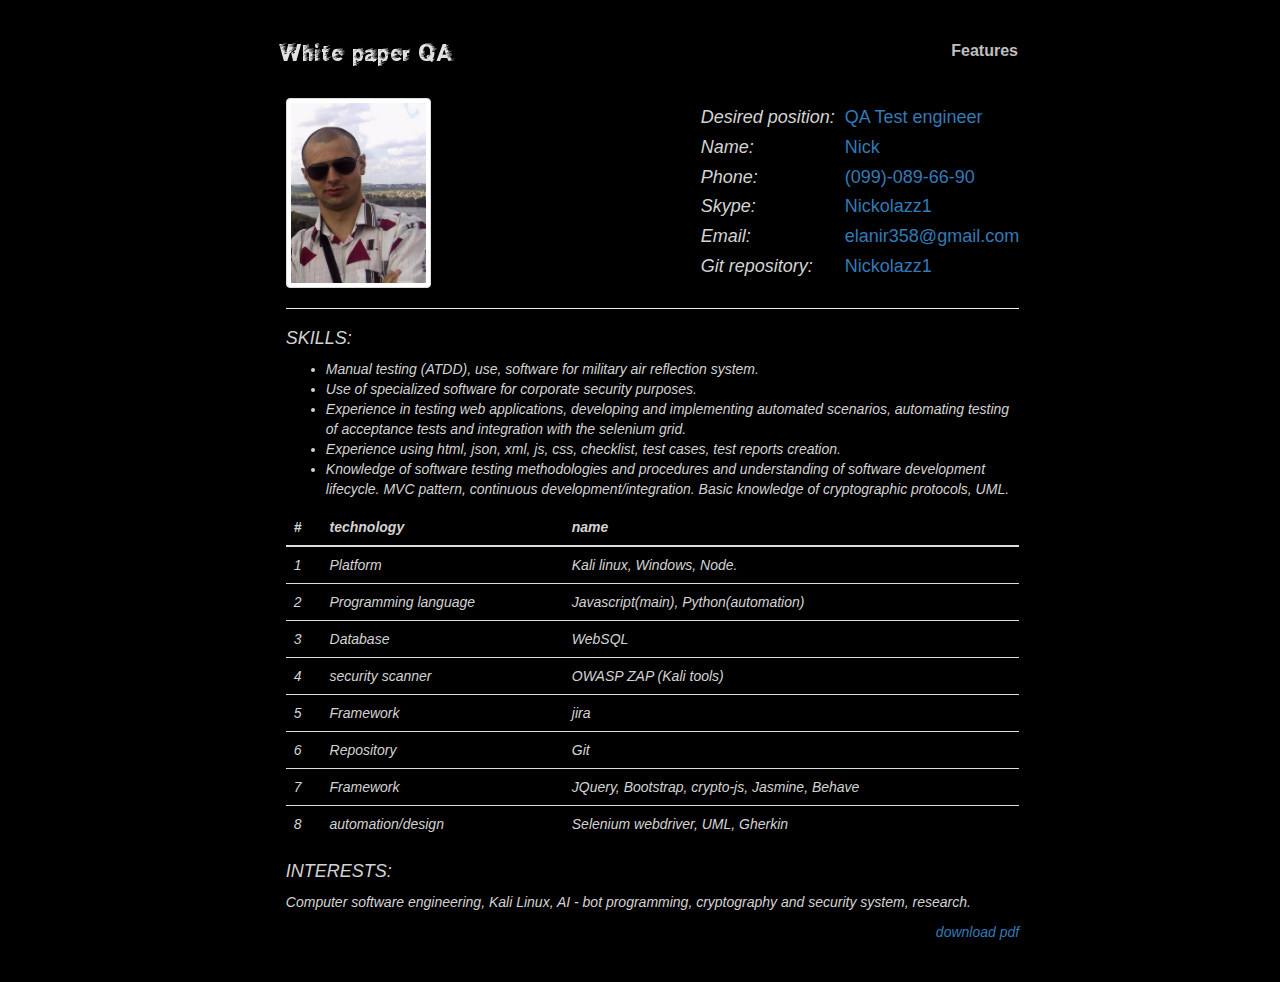
<file: about.html>
<!DOCTYPE html>
<html>
<head>
	<meta charset="utf-8">
	<title>Resume</title>
	<!--Jquery CDN-->
	<script src="libs/jquery-3.2.1.js"></script>
	<!-- Latest compiled and minified CSS -->
	<link href="libs/bootstrap-3.3.7-dist/css/bootstrap.min.css" rel="stylesheet">
	<!-- Optional theme -->
	<link rel="stylesheet" href="libs/bootstrap-3.3.7-dist/css/bootstrap-theme.min.css">
	<!-- Latest compiled and minified JavaScript -->
	<script src="libs/bootstrap-3.3.7-dist/js/bootstrap.min.js"></script>
	<!-- My style CSS -->
	<link rel="stylesheet" type="text/css" href="styles/about.css">
	<link rel="shortcut icon" href="img/favicon.gif">
</head>
<body>
<br>
<div class="container" id="mycontainer">
	<div class="row" id="myhead">
		<header class="col-lg-12 col-md-12 col-sm-12 col-xs-12">
			<div class="masthead clearfix">
	            <div class="inner">
	        	    <a href="index.html"><img src="img/logo.png" alt="" class="masthead-brand"></img></a>
	                <ul class="nav masthead-nav">
	                  <li><a href="features.html">Features</a></li>
	                </ul>
	            </div>
	        </div>
		</header>
	</div>
	<div class="row" id="content">
		<div class="col-lg-2"></div>
		<div class="col-lg-8" id="resumeContent">
			<br>
			<img data-src="holder.js/145x190" class="img-thumbnail" alt="145x190" style="width: 145px; height: 190px;" src="img/me.jpg" data-holder-rendered="true">
			<div class="basicInform">
				<div class="basinf">
					<h4>QA Test engineer</h4>
					<h4>Nick</h4>
					<h4>(099)-089-66-90</h4>
					<h4>Nickolazz1</h4>
					<h4><a href="mailto:elanir358@gmail.com">elanir358@gmail.com</a></h4>
					<h4><a href="https://github.com/Nickolazz1?tab=repositories">Nickolazz1</a></h4>
				</div>
				<div class="basinfs">
					<h4><i class="cursive">Desired position:</h4>
					<h4><i class="cursive">Name:</h4>
					<h4><i class="cursive">Phone:</h4>
					<h4><i class="cursive">Skype:</h4>
					<h4><i class="cursive" id="cursive">Email:</h4>
					<h4><i class="cursive">Git repository:</h4>
				</div>
			</div>
			<hr>
			<h4>SKILLS:</h4>
			<ul>
  				<li>Manual testing (ATDD), use, software for military air reflection system.</li>
  				<li>Use of specialized software for corporate security purposes.</li>
  				<li>Experience in testing web applications, developing and implementing automated scenarios,
            automating testing of acceptance tests and integration with the selenium grid.</li>
  				<li>Experience using html, json, xml, js, css, checklist, test cases, test reports creation.</li>
  				<li>Knowledge of software testing methodologies and procedures and understanding of software
            development lifecycle. MVC pattern, continuous development/integration. Basic knowledge of
            cryptographic protocols, UML.</li>
			</ul>
			<table class="table">
            <thead>
              <tr>
                <th>#</th>
                <th>technology</th>
                <th>name</th>
              </tr>
            </thead>
            <tbody>
              <tr>
                <td>1</td>
                <td>Platform</td>
                <td>Kali linux, Windows, Node.</td>
              </tr>
              <tr>
                <td>2</td>
                <td>Programming language</td>
                <td>Javascript(main), Python(automation)</td>
              </tr>
              <tr>
                <td>3</td>
                <td>Database</td>
                <td>WebSQL</td>                
              </tr>
              <tr>
                <td>4</td>
                <td>security scanner</td>
                <td>OWASP ZAP (Kali tools)</td>                
              </tr>
              <tr>
                <td>5</td>
                <td>Framework</td>
                <td>jira</td>                
              </tr>
              <tr>
                <td>6</td>
                <td>Repository</td>
                <td>Git</td>                
              </tr>
              <tr>
                <td>7</td>
                <td>Framework</td>
                <td>JQuery, Bootstrap, crypto-js, Jasmine, Behave</td>                
              </tr>
              <tr>
                <td>8</td>
                <td>automation/design</td>
                <td>Selenium webdriver, UML, Gherkin</td>                
              </tr>
            </tbody>
          </table>
          <h4>INTERESTS:</h4>
          <p>Computer software engineering, Kali Linux, AI - bot programming, cryptography and security system, research.</p>
          <a class="resumeLink" href="download/NickolazResume.pdf" download>download pdf</a>
          <br>
          <br>
          <br>
		</div>
		<div class="col-lg-2"></div>
	</div>

</div>
<style id="holderjs-style" type="text/css">
    @font-face {
        font-family: Terminator; /* Гарнитура шрифта */
        src: url(fonts/Terminator.ttf); /* Путь к файлу со шрифтом */
        /*src: local(Terminator), url(fonts/Terminator.ttf); /* Путь к файлу со шрифтом */
    }
</style>

</body>
</html>
</file>
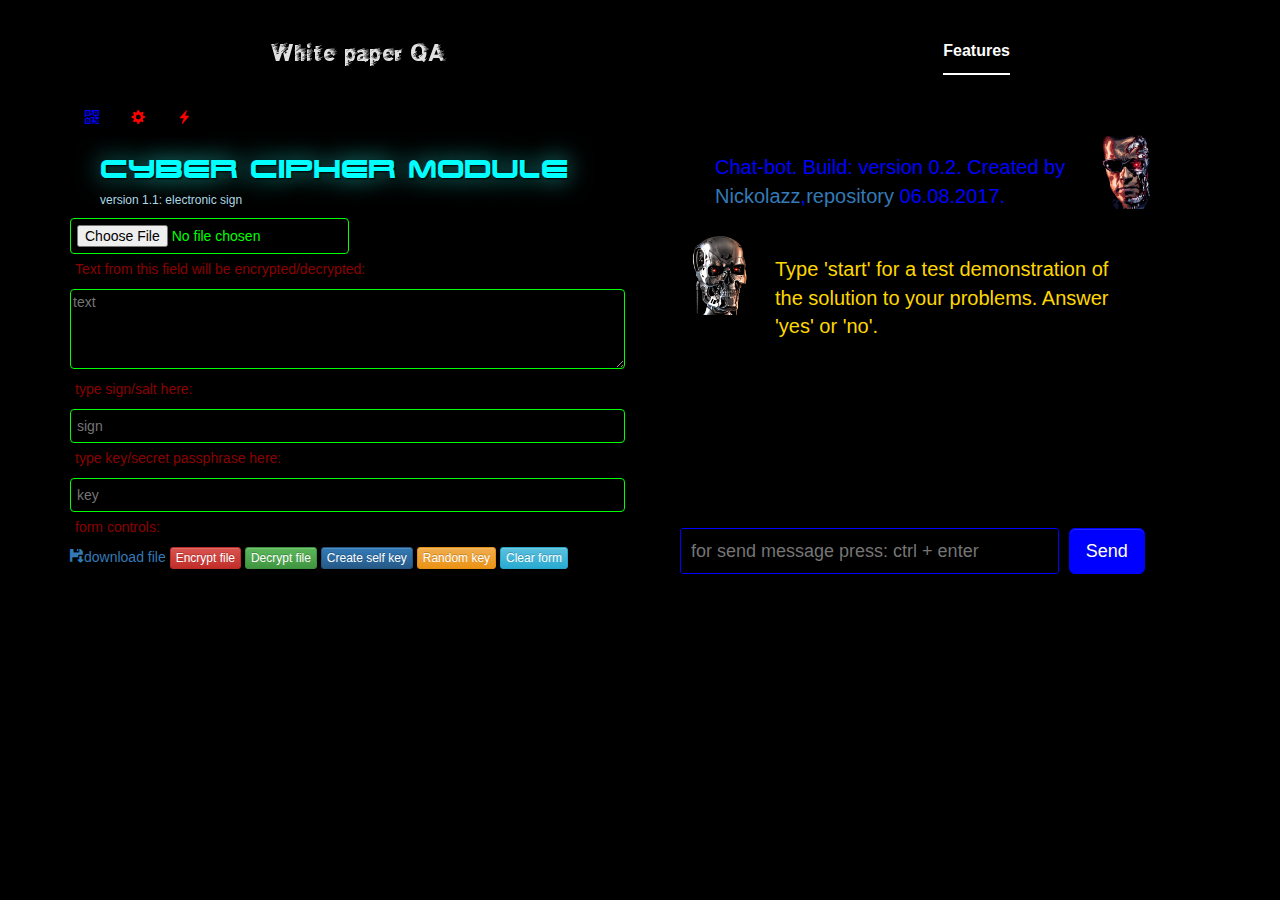
<file: features.html>
<!DOCTYPE html>
<html lang="en">
<head>
	<title>Features</title>
	<meta http-equiv="Content-Type" content="text/html; charset=utf-8">
	<!--Jquery CDN-->
	<script src="libs/jquery-3.2.1.js"></script>
	<!-- Latest compiled and minified CSS -->
	<link href="libs/bootstrap-3.3.7-dist/css/bootstrap.min.css" rel="stylesheet">
	<!-- Optional theme -->
	<link rel="stylesheet" href="libs/bootstrap-3.3.7-dist/css/bootstrap-theme.min.css">
	<!-- Latest compiled and minified JavaScript -->
	<script src="libs/bootstrap-3.3.7-dist/js/bootstrap.min.js"></script>
	<!-- My style CSS -->
	<link rel="stylesheet" type="text/css" href="styles/features.css">
	<link rel="stylesheet" type="text/css" href="styles/styleRobot.css">
	<link rel="shortcut icon" href="img/favicon.gif">
</head>
<body>
<br>
<div class="container" id="mycontainer">
	<div class="row" id="myhead">
		<header class="col-lg-12 col-md-12 col-sm-12 col-xs-12">
			<div class="masthead clearfix">
	            <div class="inner">
	        	    <a href="index.html"><img src="img/logo.png" alt="white paper QA" class="masthead-brand"></img></a>
	                <ul class="nav masthead-nav">
	                  <li class="active"><a href="features.html">Features</a></li>                  
	                </ul>
	            </div>
	        </div>
		</header>
	</div>
	<br>
	<div class="row" id="content">

		<div id="cryptprg" class="tabbable col-lg-6 col-md-6 col-sm-12 col-xs-12"> <!-- Only required for left/right tabs -->
			<ul class="nav nav-pills">
				<li class="active"><a href="#tab1" data-toggle="tab"><span class="glyphicon glyphicon-qrcode"></span></a></li>
			    <li><a href="#tab2" data-toggle="tab"><span class="glyphicon glyphicon-cog"></span></a></li>
			    <li><a href="#tab3" data-toggle="tab"><span class="glyphicon glyphicon-flash"></span></a></li>
			</ul>
		  	<div class="tab-content">

			  	<div class="tab-pane active" id="tab1">
			    	<div id="cryptFileForm">
						<h3 class="terminus">CYBER CIPHER MODULE</h3>
						<h6>version 1.1: electronic sign</h6>					
						<form action="" method="" class="formFile">
				    		<!--
							<div class="radio">
								<input id="input" class="fileInput" type="file">
								<div class="cipherAction">
									<label class="radio-inline"><input type="radio" name="1" checked="checked">cipher</label>
									<label class="radio-inline"><input type="radio" name="1">decipher</label>	
								</div>
							</div>
							-->
							<input id="input" class="fileInput" type="file">
							<label class="lab1 lbl" for="textarea">Text from this field will be encrypted/decrypted:</label>
							<textarea id="textarea" class="FileTextArea" placeholder="text"></textarea>
							<label class="lab1 lbl" for="fileSign">type sign/salt here:</label>
							<input type="text" name="signForFile" class="CrptFileInput" id="fileSign" placeholder="sign"/>
							<label class="lab1 lbl" for="fileKey">type key/secret passphrase here:</label>
							<input type="text" name="keyForFile" class="CrptFileInput" id="fileKey" placeholder="key"/>						
						<!--Пример 2-->
							<label class="lab1 lbl" for="output">form controls:</label>
							<div id="output">
								<a href="" id="a"><span class="glyphicon glyphicon-floppy-save"></span>download file</a>
								<button class="btn btn-xs btn-danger" id="CreateCipherFile")">Encrypt file</button>
								<button class="btn btn-xs btn-success" id="CreateDecryptedFile">Decrypt file</button>
								<button class="btn btn-xs btn-primary" id="GenerateKeyForFile">Create self key</button>
								<button class="btn btn-xs btn-warning" id="GenerateRandomKey">Random key</button>
								<button class="btn btn-xs btn-info" id="clearAll">Clear form</button>
							</div>
						</form>
					</div>		      	
				</div>

				<div class="tab-pane" id="tab2">
					<div id="settingsForm">
						<h3 class="terminus">SETTINGS</h3>
						<h6>version 1.1: electronic sign</h6>
						<br>
						<label class="lab1 lbl" for="pbkdfSettings">Secret key length:</label>
						<div class="radio2" id="pbkdfSettings">
							<label class="radio-inline"><input type="radio" name="2" checked="checked">128 bit</label>			
							<label class="radio-inline"><input type="radio" name="2">256 bit</label>
							<label class="radio-inline"><input type="radio" name="2">512 bit (1000 iterations)</label>
						</div>
						<br>
						<label class="lab1 lbl" for="ciphersSettings">Cipher algorithms:</label>
						<div class="radio2" id="ciphersSettings">
							<label class="radio-inline"><input type="radio" name="3" checked="checked">AES</label>
							<label class="radio-inline"><input type="radio" name="3">Triple DES</label>
							<label class="radio-inline"><input type="radio" name="3">Rabbit</label>
							<label class="radio-inline"><input type="radio" name="3">RC4drop</label>		
						</div>
						<br>
						<label class="lab1 lbl" for="hmacSettings">HMAC algorithms:</label>
						<div class="radio2" id="hmacSettings">
							<label class="radio-inline"><input type="radio" name="4" checked="checked">MD-5</label>
							<label class="radio-inline"><input type="radio" name="4">SHA-1</label>						
							<label class="radio-inline"><input type="radio" name="4">SHA-256</label>
							<label class="radio-inline"><input type="radio" name="4">SHA-512</label>
						</div>
						<br>
						<label class="lab1 lbl" for="hasherSettings">Hasher algorithms:</label>
						<div class="radio2" id="hasherSettings">
							<label class="radio-inline"><input type="radio" name="5" checked="checked">sha3-224</label>
							<label class="radio-inline"><input type="radio" name="5">sha3-256</label>						
							<label class="radio-inline"><input type="radio" name="5">sha3-384</label>
							<label class="radio-inline"><input type="radio" name="5">sha3-512</label>
							<label class="radio-inline"><input type="radio" name="5">Ripemd-160</label>
						</div>			
					</div>
				</div>

			    <div class="tab-pane" id="tab3">
			      	<!--dfsgsdfgsdfgdfsgdfsgdfsgdfsgdsfgdfsg-->
			      	<div id="cypherprg">				
						<h3 class="terminus">Crypt bot: <strong>"QUARK43"</strong></h3>
						<h6><strong>version 0.3:</strong> "Gronsfeld cypher"</h6>
						<br>
						<!--Encryption form-->
						<div class="col-lg-6 col-md-6 col-sm-12 col-xs-12">
							<h4 class="encform">Encryption form</h4>
							<form action="" method="" id="form1">
								<div class="form-group">
									<label class="lab1" for="text1">some text</label>
									<input type="text" name="originaltext" class="form-control" id="text1" placeholder="only laters"/>
								</div>
								<div class="form-group">
									<label class="lab1" for="key1">key</label>
									<input type="key" name="originaltext" class="form-control" id="key1" placeholder="only numbers"/>
								</div>
								<div class="form-group">
									<label class="lab1" for="shifrResult1">result</label>
									<input type="shifrResult" name="originaltext" class="form-control" id="shifrResult1" placeholder="must be clear"/>
								</div>
								<br>
								<div class="form-group">
									<button type="button" class="btn btn-danger" id="btn1">Encrypt</button>
								</div>
							</form>
						</div>
						<!--Decryption form-->
						<div class="col-lg-6 col-md-6 col-sm-12 col-xs-12">
							<h4 class="decform">Decryption form</h4>
							<form action="" method="" id="form2">
								<div class="form-group">
									<label class="lab2" for="text2">some cypher</label>
									<input type="text" name="originaltext" class="form-control" id="text2" placeholder="only laters"/>
								</div>
								<div class="form-group">
									<label class="lab2" for="key2">key</label>
									<input type="key" name="originaltext" class="form-control" id="key2" placeholder="only numbers"/>
								</div>
								<div class="form-group">
									<label class="lab2" for="shifrResult2">result</label>
									<input type="shifrResult" name="originaltext" class="form-control" id="shifrResult2" placeholder="must be clear"/>
								</div>
								<br>
								<div class="form-group">
									<button type="button" class="btn btn-success" id="btn2">Decrypt</button>
								</div>
							</form>
						</div>
					</div>
			      	<!--dsfadsfdfadsfadfadfadfadsfsadfdsafadsf-->
			    </div>
			</div>
		</div>
		
	    <!--CHAT BOT-->
		<div id="chatprg" class="col-lg-6 col-md-6 col-sm-12 col-xs-12">
			<div class="chatbox col-xs-12" id="chatbox">
				<div class="chatlogs" id="logs">

					<div name="msg" class="chat self">
						<div class="user-photo"><img src="img/shwarz.png"></div>
						<p class="chat-message">
							Chat-bot. Build: version 0.2. Created by <a href="download/NickolazResume.pdf" download>Nickolazz</a>,<a href="https://github.com/Nickolazz1?tab=repositories">repository</a> 06.08.2017.
						</p>
					</div>
					
					<div name="msg" class="chat friend">
						<div class="user-photo1"><img src="img/terminator.png"></div>
						<p class="chat-message">Type 'start' for a test demonstration of the solution to your problems. Answer 'yes' or 'no'.</p>
					</div>
					<!--
					<div name="msg" class="chat self">
						<div class="user-photo"><img src="img/shwarz.png"></div>
						<p class="chat-message">TEST MESSAGE</p>
					</div>
					-->
				</div>

				<div class="chat-form">
					<textarea id="txt" placeholder="for send message press: ctrl + enter"></textarea>
					<button type="button" class="btn btn-lg btn-primary" id="btn">Send</button>
				</div>
				<br>
			</div>
		</div>
	</div>
	<br>
</div>
<script type="text/javascript" src="scripts/mainRobot.js"></script>
<script type="text/javascript" src="scripts/gronsfeld.js"></script>
<style id="holderjs-style" type="text/css">
    @font-face {
        font-family: Terminator; /* Гарнитура шрифта */
        src: url(fonts/Terminator.ttf); /* Путь к файлу со шрифтом */
        /*src: local(Terminator), url(fonts/Terminator.ttf); /* Путь к файлу со шрифтом */
    }
</style>

<!--<script type="text/javascript" src="https://cdnjs.cloudflare.com/ajax/libs/crypto-js/3.1.9-1/crypto-js.js"></script>-->
<!-- CryptoJS -->
        <script src="libs/crypto-js-develop/src/core.js"></script>
        <script src="libs/crypto-js-develop/src/lib-typedarrays.js"></script>
        <script src="libs/crypto-js-develop/src/x64-core.js"></script>
        <script src="libs/crypto-js-develop/src/enc-utf16.js"></script>
        <script src="libs/crypto-js-develop/src/enc-base64.js"></script>
        <script src="libs/crypto-js-develop/src/md5.js"></script>
        <script src="libs/crypto-js-develop/src/sha1.js"></script>
        <script src="libs/crypto-js-develop/src/sha256.js"></script>
        <script src="libs/crypto-js-develop/src/sha224.js"></script>
        <script src="libs/crypto-js-develop/src/sha512.js"></script>
        <script src="libs/crypto-js-develop/src/sha384.js"></script>
        <script src="libs/crypto-js-develop/src/sha3.js"></script>
        <script src="libs/crypto-js-develop/src/ripemd160.js"></script>
        <script src="libs/crypto-js-develop/src/hmac.js"></script>
        <script src="libs/crypto-js-develop/src/pbkdf2.js"></script>
        <script src="libs/crypto-js-develop/src/evpkdf.js"></script>
        <script src="libs/crypto-js-develop/src/cipher-core.js"></script>
        <script src="libs/crypto-js-develop/src/mode-cfb.js"></script>
        <script src="libs/crypto-js-develop/src/mode-ctr.js"></script>
        <script src="libs/crypto-js-develop/src/mode-ofb.js"></script>
        <script src="libs/crypto-js-develop/src/mode-ecb.js"></script>
        <script src="libs/crypto-js-develop/src/pad-ansix923.js"></script>
        <script src="libs/crypto-js-develop/src/pad-iso10126.js"></script>
        <script src="libs/crypto-js-develop/src/pad-zeropadding.js"></script>
        <script src="libs/crypto-js-develop/src/pad-iso97971.js"></script>
        <script src="libs/crypto-js-develop/src/pad-nopadding.js"></script>
        <script src="libs/crypto-js-develop/src/rc4.js"></script>
        <script src="libs/crypto-js-develop/src/rabbit.js"></script>
        <script src="libs/crypto-js-develop/src/rabbit-legacy.js"></script>
        <script src="libs/crypto-js-develop/src/aes.js"></script>
        <script src="libs/crypto-js-develop/src/tripledes.js"></script>
<script type="text/javascript" src="libs/require.js"></script>
<script type="text/javascript" src="scripts/features.js"></script>

</body>
</html>
</file>
<file: styles/about.css>
body {
	background-color:  black;
}

/*
 * Header
 */

 /* Links */
a:focus,
a:hover {
  color: red;
  text-decoration-line: none;

}

header {
  margin-left: 8px;
}

#myhead {
  text-align: center;
}

.masthead-brand {
  margin-top: 20px;
  margin-bottom: 10px;
}

.masthead-nav > li {
  display: inline-block;
}
.masthead-nav > li + li {
  margin-left: 20px;
}
.masthead-nav > li > a {
  padding-right: 0;
  padding-left: 0;
  font-size: 16px;
  font-weight: bold;
  color: #fff; /* IE8 proofing */
  color: rgba(255,255,255,.75);
  border-bottom: 2px solid transparent;
}
.masthead-nav > li > a:hover,
.masthead-nav > li > a:focus {
  background-color: transparent;
  border-bottom-color: rgba(255,255,255,.25);
}
.masthead-nav > .active > a,
.masthead-nav > .active > a:hover,
.masthead-nav > .active > a:focus {
  color: #fff;
  border-bottom-color: #fff;
}

@media (min-width: 768px) {
  .masthead-brand {
    float: left;
    margin-left: 200px;
  }
  .masthead-nav {
    float: right;
    margin-right: 200px;
    margin-top: 10px;
  }
}

#resumeContent {
  color: white;
}
#resumeContent > .basicInform {
  float: right;
  text-align: left;
}
.basinf {
  float: right;
  text-align: left;
  color: #337ab7;
}
.basinfs {
  float: right;
  text-align: left;
  margin-right: 10px;
}
.cursive {
  color: lightgrey;
}
.resumeLink {
  float: right;
}
#backTop > a:focus,
a:hover {
  color: red;
  text-decoration-line: none;
  cursor: pointer;
}

#content {
  margin-left: 10px;
}
</file>
<file: styles/features.css>
h3 {
	color: #00FFFF;
	text-shadow: 1px 1px 2px black, 0 0 1em #20B2AA;
  margin-left: 30px;
}
h6 {
	color: #ADD8E6;
  margin-left: 30px;
}
.lab1 {
	color: darkred;
	font-weight: lighter;
}
.lab2 {
	color: darkgreen;
	font-weight: lighter;
}
.encform {
	color: red;
}
.decform {
	color: #00FF00;
}
body {
	background-color:  black;
}

#form1 input {
  background: black;
  border-color: red;
  color: white;
}
#form2 input {
  background: black;
  border-color: lime;
  color: white;
}
#form3 input {
  background: black;
  border-color: red;
  color: white;
}

/*
 * Header
 */

#myhead {
  text-align: center;
}

.masthead-brand {
  margin-top: 20px;
  margin-bottom: 10px;
}

.masthead-nav > li {
  display: inline-block;
}
.masthead-nav > li + li {
  margin-left: 20px;
}
.masthead-nav > li > a {
  padding-right: 0;
  padding-left: 0;
  font-size: 16px;
  font-weight: bold;
  color: #fff; /* IE8 proofing */
  color: rgba(255,255,255,.75);
  border-bottom: 2px solid transparent;
}
.masthead-nav > li > a:hover,
.masthead-nav > li > a:focus {
  background-color: transparent;
  border-bottom-color: rgba(255,255,255,.25);
}
.masthead-nav > .active > a,
.masthead-nav > .active > a:hover,
.masthead-nav > .active > a:focus {
  color: #fff;
  border-bottom-color: #fff;
}

@media (min-width: 768px) {
  .masthead-brand {
    float: left;
    margin-left: 200px;
  }
  .masthead-nav {
    float: right;
    margin-right: 200px;
    margin-top: 10px;
  }
}

.terminus {
  font-family: Terminator, 'Terminator Real NFI';
}

.lead {
  text-align: center;
}

.lead button:hover {
  color: red;
}

.chat-message > a:hover {
  color: red;
  text-decoration: none;
}

.nav-pills>li.active>a {
    color: blue;
    background-color: black;
}

.nav-pills>li.active>a:focus {
    color: blue;
    background-color: black;
}

.nav-pills>li.active>a:hover {
    color: blue;
    background-color: black;
}

.nav-pills>li >a {
    color: red;
    background-color: black;
}

.nav-pills>li >a:focus {
    color: red;
    background-color: black;
}

.nav-pills>li >a:hover {
    color: lime;
    background-color: black;
}

/* Для формы шифрования файлов */
/*
.radio {
  border: 1px solid;
  padding: 6px;
  border-radius: 4px;
}
.radio>input {
  float: left;
}
*/
.fileInput {
  border: 1px solid;
  padding: 6px;
  border-radius: 4px;
}
.radio2 {
  color: lime;
}
.cipherAction {
  text-align: right;
  margin-right: 20px;
}
.FileTextArea {
  border: 1px solid;
  border-color: lime;
  background-color: black;
  color: white;
  height: 80px;
  width: 100%;
  border-radius: 4px;
}
.CrptFileInput {
  border: 1px solid;
  width: 100%;
  padding: 6px;
  font-size: 14px;
  background-color: black;
  border-radius: 4px;
  color: white;
  border-color: lime;
}
.lbl {
  padding: 5px;
}
.formFile {
  color: lime;
  /*border-radius: 4px;*/
}
#output > a:hover {
  color: red;
  text-decoration: none;
}
/* Для формы шифрования файлов */
</file>
<file: styles/styleRobot.css>
.chatbox {
	/*max-width: 500px;*/
	/*min-width: 390px;*/
	height: 435px;
	background: black;
	padding: 25px;
	/*margin: 20px auto;*/
	/*box-shadow: 0 3px #7B68EE;*/
}

.chatlogs {
	padding: 10px;
	width: 100%;
	height:  375px;	
	overflow-x: hidden;
	overflow-y: scroll; 
}

.chatlogs::-webkit-scrollbar {
	width: 10px;
}

.chatlogs::-webkit-scrollbar-thumb {
	border-radius: 5px;
	background: rgba(0,0,0,.1);

}

.chat {
	display: flex;
	flex-flow: row wrap;
	align-items: flex-start;
	margin-bottom: 10px;
}

.chat .user-photo {
	width: 60px;
	height: 80px;
	background: black;
	border-radius: 20%;
	overflow: hidden;
}

.chat .user-photo img{
	width: 100%;
	
}

.chat .user-photo1 {
	width: 60px;
	height: 80px;
	background: black;
	border-radius: 20%;
	overflow: hidden;
}

.chat .user-photo1 img{
	width: 100%;
	
}

.chat .chat-message {
	width: 80%;
	padding: 15px;
	margin: 5px 10px 0;
	border-radius: 10px;
	color: white;
	font-size: 20px;
	
}

.friend .chat-message {
	background: black;
	color: #FFD700;	
}

.self .chat-message {
	background: black;
	order: -1;
	color: #0000FF;
}

.chat-form {
	margin-top: 30px;
	display: flex;
	align-items: flex-start;
}

.chat-form textarea {
	
	width: 75%;
	height: 46px;
	
	border-radius: 3px;
	resize: none;
	padding: 10px;
	font-size: 18px;
	color: #0000FF;
	background: black;
	border-color: #0000FF;
}

.chat-form textarea:focus {
	background: black;
	color: white;
}

.chat-form textarea::-webkit-scrollbar {
	width: 10px;
}

.chat-form textarea::-webkit-scrollbar-thumb {
	border-radius: 5px;
	background: rgba(0,0,0,.1);
}

.chat-form button {
	margin: 0 10px;
	background: #0000FF;
	border-color: #0000FF;
}

.chat-form button:hover {
	background: #FF0000;
	color: black;
	box-shadow: 0 1px 0 #DC143C;
	border: none;
}
</file>
